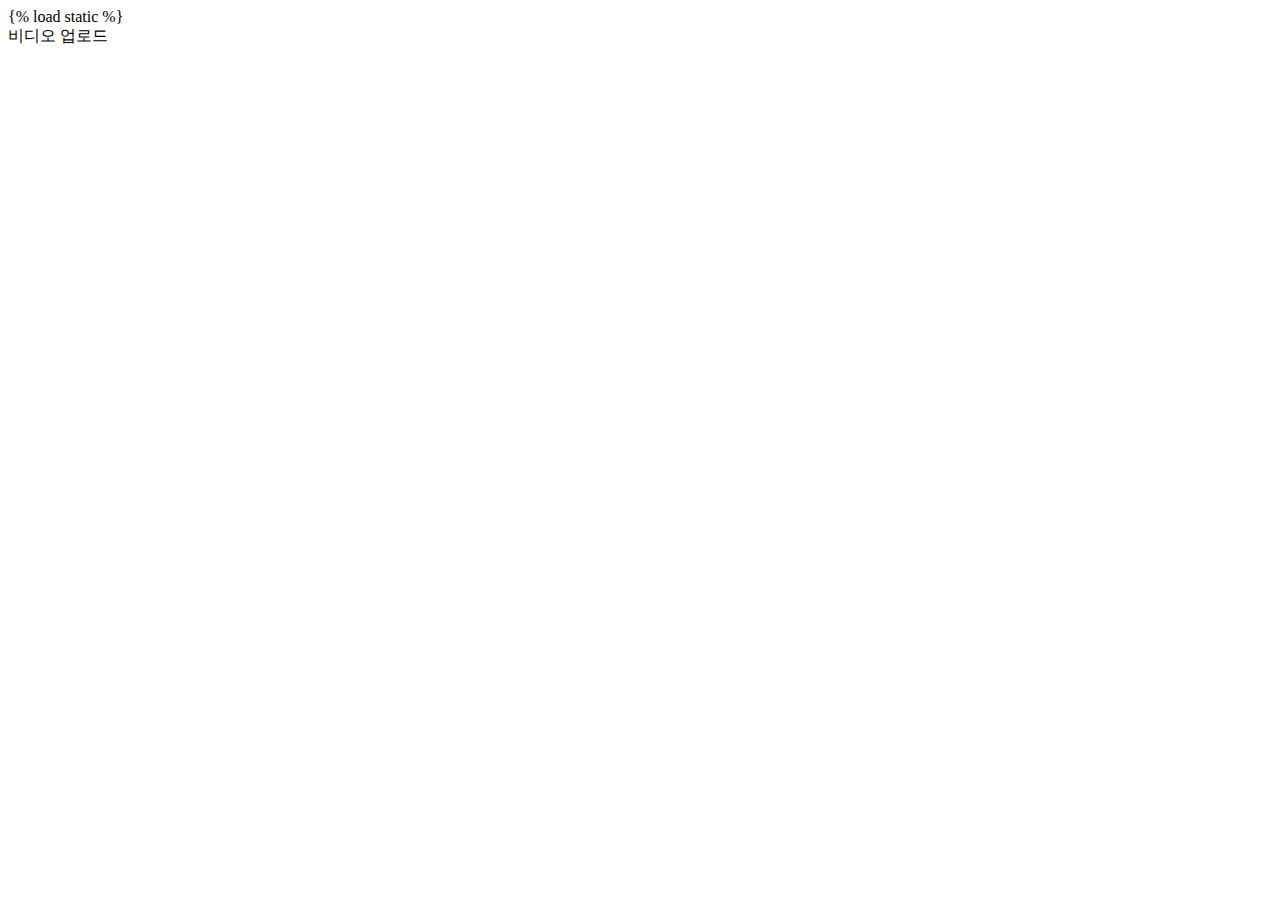
<file: fandomproject/videogallery/templates/videogallery/videoupload.html>
<!DOCTYPE html>
<html lang="en">
<head>
    {% load static %}
    <meta charset="UTF-8">
    <meta name="viewport" content="width=device-width, initial-scale=1.0">
    <title>Document</title>
</head>
<body>
    <div>비디오 업로드</div>
</body>
</html>
</file>
